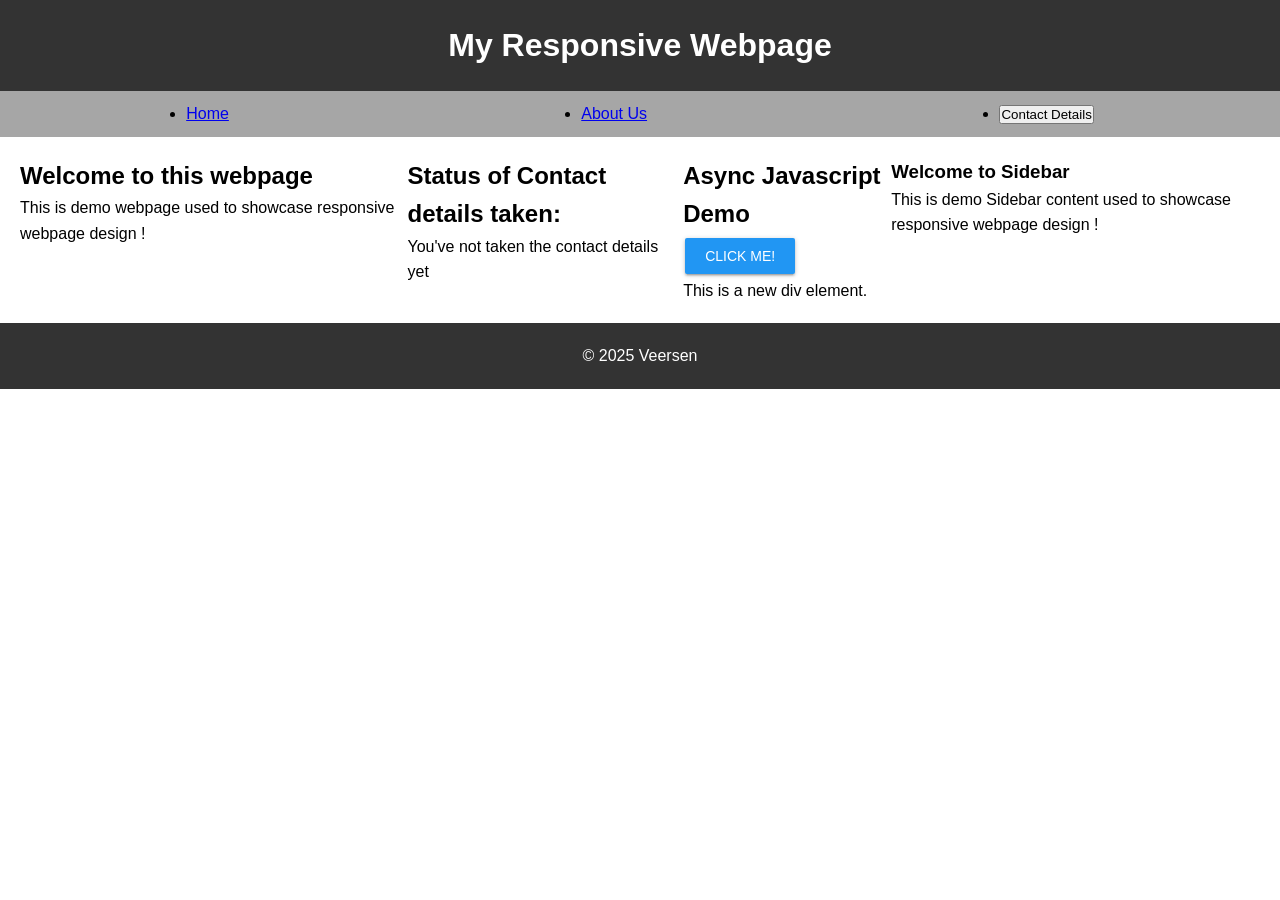
<file: Introduction_to_web_development/Coding_Snippets/Demo_Responsive_Webpage/index.html>
<!DOCTYPE html>
<html lang="en">

<head>
    <meta charset="UTF-8">
    <meta name="viewport" content="width=device-width, initial-scale=1.0">
    <title>My Responsive Webpage</title>
    <link rel="stylesheet" href="styles.css">
</head>

<body>
    <header>
        <h1>My Responsive Webpage</h1>
    </header>
    <nav>
        <ul>
            <li><a href="#">Home</a></li>
            <li><a href="#">About Us</a></li>
            <li><button id="btnContactDetails">Contact Details</button></li>
        </ul>
    </nav>
    <main>
        <section>
            <h2>Welcome to this webpage</h2>
            <p>This is demo webpage used to showcase responsive webpage design !</p>
        </section>
        <section>
            <h2>Status of Contact details taken:</h2>
            <p class="contactDetailsStatus">You've not taken the contact details yet</p>
        </section>
        <section>
            <h2>Async Javascript Demo</h2>
            <button id="fetch-data">Click Me!</button>
            <div id="data-container">This is a new div element.</div>
        </section>
        <aside>
            <h3>Welcome to Sidebar</h3> <!-- Sidebar heading -->
            <p>This is demo Sidebar content used to showcase responsive webpage design !</p>
        </aside>
    </main>
    <footer>
        <p>&copy; 2025 Veersen</p> <!-- Copyright text -->
    </footer>
</body>
<script src="script.js"></script>
</html>
</file>
<file: Introduction_to_web_development/Coding_Snippets/Demo_Responsive_Webpage/styles.css>
/* Reset margins and paddings */
* {
    box-sizing: border-box;
    margin: 0;
    padding: 0;
}

/* Basic Styling */
body {
    font-family: Helvetica, sans-serif;
    line-height: 1.6;
}

/* Header and Footer Styling */
header,
footer {
    background-color: #333;
    color: white;
    text-align: center;
    padding: 20px;
}

/* Navigation Styling */
nav ul {
    display: flex;
    justify-content: space-around;
    background-color: #a6a6a6;
    padding: 10px;
}

/* Main Content Layout */
main {
    display: flex;
    justify-content: space-between;
    margin: 20px;
}

aside {
    width: 30rem;
}

/* Media Query for Smaller Screens */
@media (max-width: 768px) {
    main {
        flex-direction: column;
    }

    aside {
        width: 100%;
        margin-top: 20px;
    }
}

/* CSS Animations */
nav ul li a:hover {
    color: red;
    transition: color 0.3s ease;
}

/* Material Style Button */
#fetch-data {
    background-color: #2196F3; /* Material Design blue */
    color: white;
    border: none;
    padding: 10px 20px;
    text-align: center;
    text-decoration: none;
    display: inline-block;
    font-size: 14px;
    margin: 4px 2px;
    cursor: pointer;
    border-radius: 2px;
    text-transform: uppercase;
    box-shadow: 0 2px 2px 0 rgba(0,0,0,0.14), 0 3px 1px -2px rgba(0,0,0,0.12), 0 1px 5px 0 rgba(0,0,0,0.2);
    transition: box-shadow 0.2s ease-in-out;
}

#fetch-data:hover {
    box-shadow: 0 4px 5px 0 rgba(0,0,0,0.14), 0 1px 10px 0 rgba(0,0,0,0.12), 0 2px 4px -1px rgba(0,0,0,0.3);
}

header {
    animation: slide 2s ease-in-out infinite;
}

@keyframes slide {
    0% {
        transform: translateX(0);
    }
    25% {
        transform: translateX(20px);
    }
    50% {
        transform: translateX(0);
    }
    75% {
        transform: translateX(-20px);
    }
    100% {
        transform: translateX(0);
    }
}
</file>
